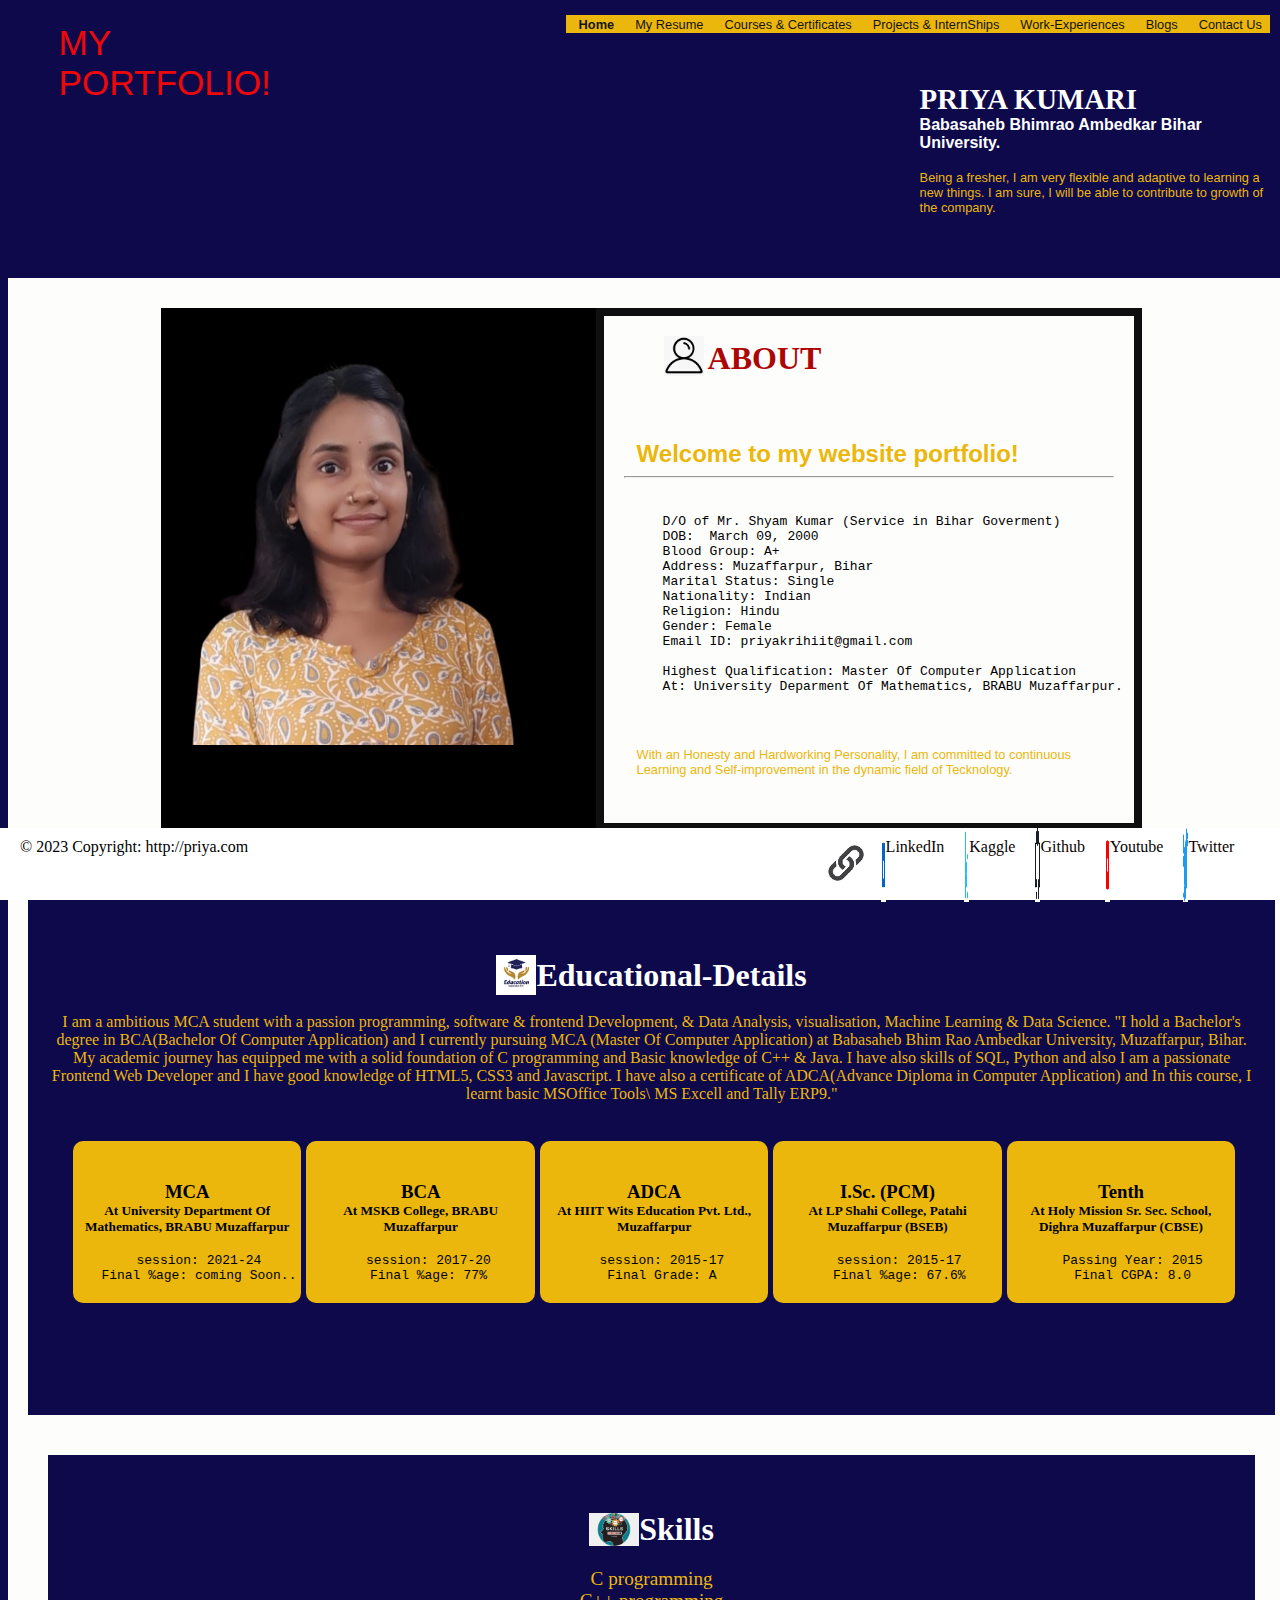
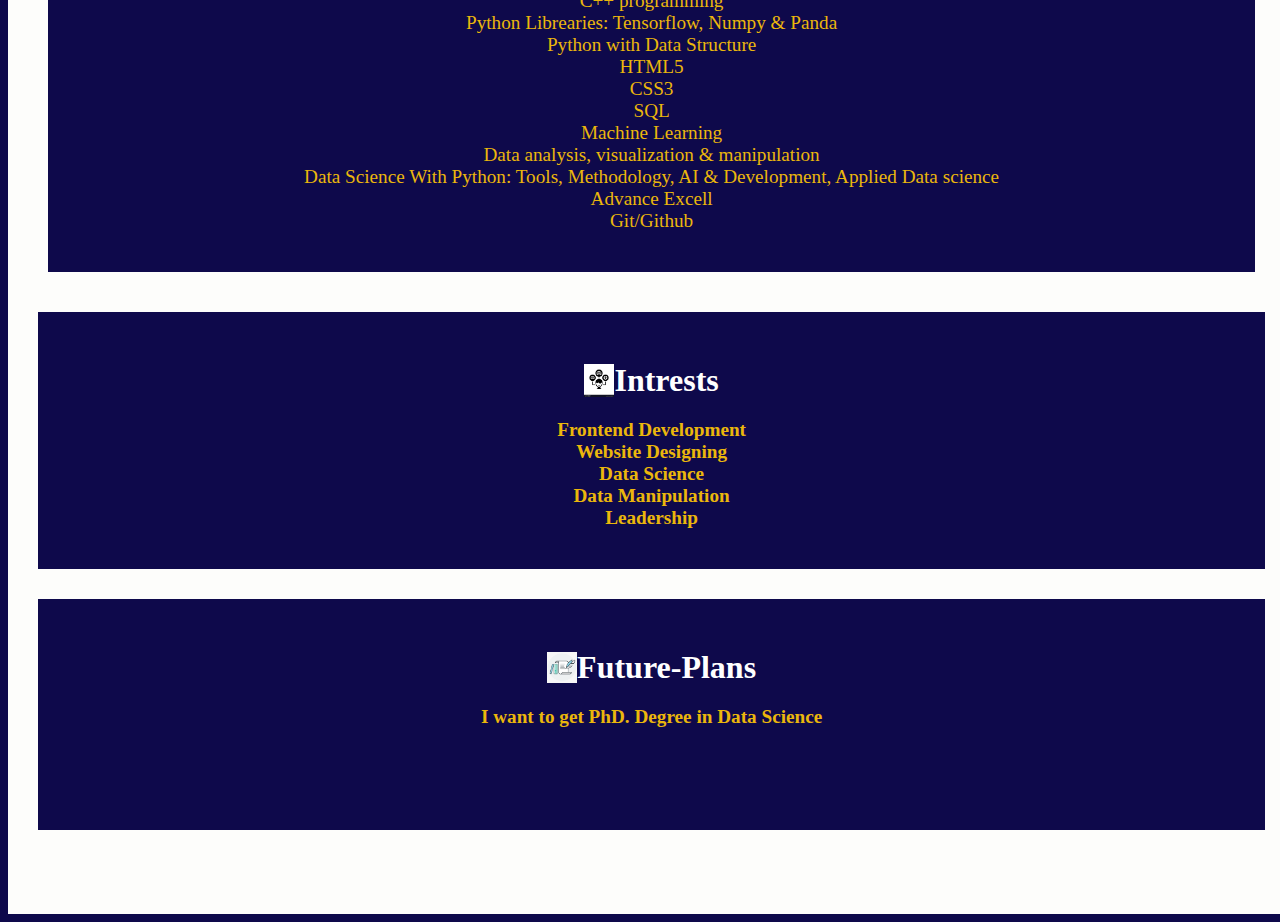
<file: portfolio2/index.html>
<!DOCTYPE html>
<html lang="en">

<head>
    <meta charset="UTF-8">
    <meta name="viewport" content="width=device-width, initial-scale=1.0">
    <title>My Portfolio</title>
    <link rel="shortcut icon" href="Images/profilepic.jpg" type="image/x-icon">
    <link rel="stylesheet" href="CSS/about.css">
    <!-- <link rel="stylesheet" href="Portfolio2\\CSS\\style.css"> -->
</head>

<body>
    <header>
        <nav>
            <div class="left">MY PORTFOLIO!</div>
            <div class="right">

                <ul>

                    <li><strong><a href="index.html">Home</a></strong>
                    </li>
                    <li>
                        <a href="resume.html">My Resume</a>
                    </li>
                    <li>
                        <a href="course.html">Courses & Certificates</a>
                    </li>
                    <li>
                        <a href="proint.html">Projects & InternShips</a>
                    </li>
                    <li><a href="work.html">Work-Experiences</a></li>
                    <li><a href="Blog.html">Blogs</a></li>
                    <li><a href="contact.html">Contact Us</a></li>
                
                </ul>
            </div>
            <div class="name">
                <div>
                    <h1>PRIYA KUMARI</h1>
                    <h5>Babasaheb Bhimrao Ambedkar Bihar University.</h5>
                    <br>
                </div>
                <p class="h6">Being a fresher, I am very flexible and adaptive to learning a new things. I am sure, I
                    will be able to contribute to growth of the company.</p>
            </div>
        </nav>

    </header>
    <main>
        <section>

            <div class="first">
                <div class="left">
                    <img src="Images/profilepic.jpg" alt="DP">
                </div>
                <div class="right">
                    <div class="ab">
                        <img src="Images/about.png" alt="logo">
                        <h1 class="about">ABOUT</h1><br>
                    </div>
                    <p class="bio">
                    <h2> Welcome to my website portfolio! </h2>
                    </p>
                    <hr><br><br>
                    <p>
                    <pre>
     D/O of Mr. Shyam Kumar (Service in Bihar Goverment)
     DOB:  March 09, 2000
     Blood Group: A+
     Address: Muzaffarpur, Bihar
     Marital Status: Single
     Nationality: Indian
     Religion: Hindu
     Gender: Female
     Email ID: priyakrihiit@gmail.com

     Highest Qualification: Master Of Computer Application
     At: University Deparment Of Mathematics, BRABU Muzaffarpur.

  </pre>
                    </p>

                    <p class="regard">

                        <br>
                        With an Honesty and Hardworking Personality, I am committed to continuous Learning and
                        Self-improvement in the dynamic field of Tecknology.
                        <br>
                    </p>
                    <br>
                </div><br>
            </div>
            </div>
            <div class="second">
                <br><br><br>
                <div class="educations">

                    <div class="pri">
                        <img src="Images/edlogo.png" alt="logo">
                        <h2>Educational-Details</h2>
                    </div>
                    <br>
                    <div class="sec">
                        I am a ambitious MCA student with a passion programming, software & frontend Development, & Data
                        Analysis, visualisation, Machine Learning & Data Science.

                        "I hold a Bachelor's degree in BCA(Bachelor Of Computer Application) and I currently pursuing
                        MCA (Master Of Computer Application) at Babasaheb Bhim Rao Ambedkar University, Muzaffarpur,
                        Bihar. My academic journey has equipped me with a solid foundation of C programming and Basic
                        knowledge of C++ & Java. I have also skills of SQL, Python and also I am a passionate Frontend
                        Web Developer and I have good knowledge of HTML5, CSS3 and Javascript. I have also a certificate
                        of ADCA(Advance Diploma in Computer Application) and In this course, I learnt basic MSOffice
                        Tools\ MS Excell and Tally ERP9."
                    </div>
                    <br>
                    <div class="flex">
                        <div class="box">
                            <h3>MCA</h3>
                            <h5>At University Department Of Mathematics, BRABU Muzaffarpur</h5><br>
                            <pre>
   session: 2021-24
   Final %age: coming Soon..
</pre>
                        </div>
                        <div class="box">
                            <h3>BCA</h3>
                            <h5>At MSKB College, BRABU Muzaffarpur</h5><br>
                            <pre>
  session: 2017-20
  Final %age: 77%
                            </pre>

                        </div>
                        <div class="box">
                            <h3>ADCA</h3>
                            <h5>At HIIT Wits Education Pvt. Ltd., Muzaffarpur</h5><br>
                            <pre>
  session: 2015-17
  Final Grade: A
                            </pre>

                        </div>

                        <div class="box">
                            <h3>I.Sc. (PCM)</h3>
                            <h5>At LP Shahi College, Patahi Muzaffarpur (BSEB)</h5><br>
                            <pre>
   session: 2015-17
   Final %age: 67.6%
                            </pre>
                        </div>
                        <div class="box">
                            <h3>Tenth</h3>
                            <h5>At Holy Mission Sr. Sec. School, Dighra Muzaffarpur (CBSE)</h5><br>
                            <pre>
   Passing Year: 2015
   Final CGPA: 8.0
                            </pre>
                        </div>
                        <br>
                        <br>
                    </div>
                    <br><br><br><br>
                </div>
            </div>
            <div class="skills">
                <br><br>
                <div class="pri">
                    <img src="Images/download11.png" width="50px" alt="logo">
                    <h2>Skills</h2>
                </div>
                <Div class="sec">
                    <ul>
                        <li>C programming</li>
                        <li>C++ programming</li>
                        <li>Python Librearies: Tensorflow, Numpy & Panda</li>
                        <li>Python with Data Structure</li>
                        <li>HTML5</li>
                        <li>CSS3</li>
                        <li>SQL</li>
                        <li>Machine Learning</li>
                        <li>Data analysis, visualization & manipulation</li>
                        <li>Data Science With Python: Tools, Methodology, AI & Development, Applied Data science</li>
                        <li>Advance Excell</li>
                        <li>Git/Github</li>

                    </ul>
                </Div>
            </div>

            <div class="intrest">
                <div class="pri">
                    <img src="Images/intrest.png" width="30px alt=" logo">
                    <h2>Intrests</h2>
                </div>
                <div class="sec">
                    <ul>
                        <li>Frontend Development</li>
                        <li>Website Designing</li>
                        <li>Data Science</li>
                        <li>Data Manipulation</li>
                        <li>Leadership</li>
                    </ul>
                </div>
            </div>

            <div class="achievements">
                <div class="pri">
                    <img src="Images/futureplans.png" width="30px alt=" logo">
                    <h2>Future-Plans</h2>
                </div>
                <div class="sec">
                    <ul>

                        <li>I want to get PhD. Degree in Data Science</li>

                    </ul>
                    <br><br>
                </div>
                <br>
            </div>
            <br>

            <br><br>
        </section>
    </main>
    <footer class="foot">
        <div class="l">
            &copy; 2023 Copyright: http://priya.com
        </div>
        <div class="r">
            <div id="link"><img src="Images/links.png" width="70px" alt="logo"></div>
            <div id="linkedin">
                <img src="Images/linkedin.png" alt="logo" width="5px"><a
                    href="https://www.linkedin.com/in/priya-kumari-187786276">LinkedIn</a>
            </div>

            <div id="kaggle">
                <img src="Images/kaggle.png" alt="logo" width="5px"><a href="https://www.kaggle.com/priyakrihiit932">Kaggle</a>
            </div>

            <div id="github">
                <img src="Images/git.png" alt="logo" width="5px"><a href="https://www.github.com/Priyakrihiit ">Github</a>
            </div>

            <div id="utube">
                <img src="Images/utubelogo.png" width="5px" alt="logo"><a
                    href="https://www.youtube.com/channel/UCcjGSyNpCInNIUmgiMK9NVQ">Youtube</a>
            </div>

            <div id="twitter">
                <img src="Images/twitter.png" width="5px" alt="logo"><a
                    href="https://www.twitter.com/Priyakrihiit?t=mQZVymJAvlIXQMUAqWmrMQ&s=08">Twitter</a>
            </div>



        </div>

    </footer>


</body>

</html>
</file>
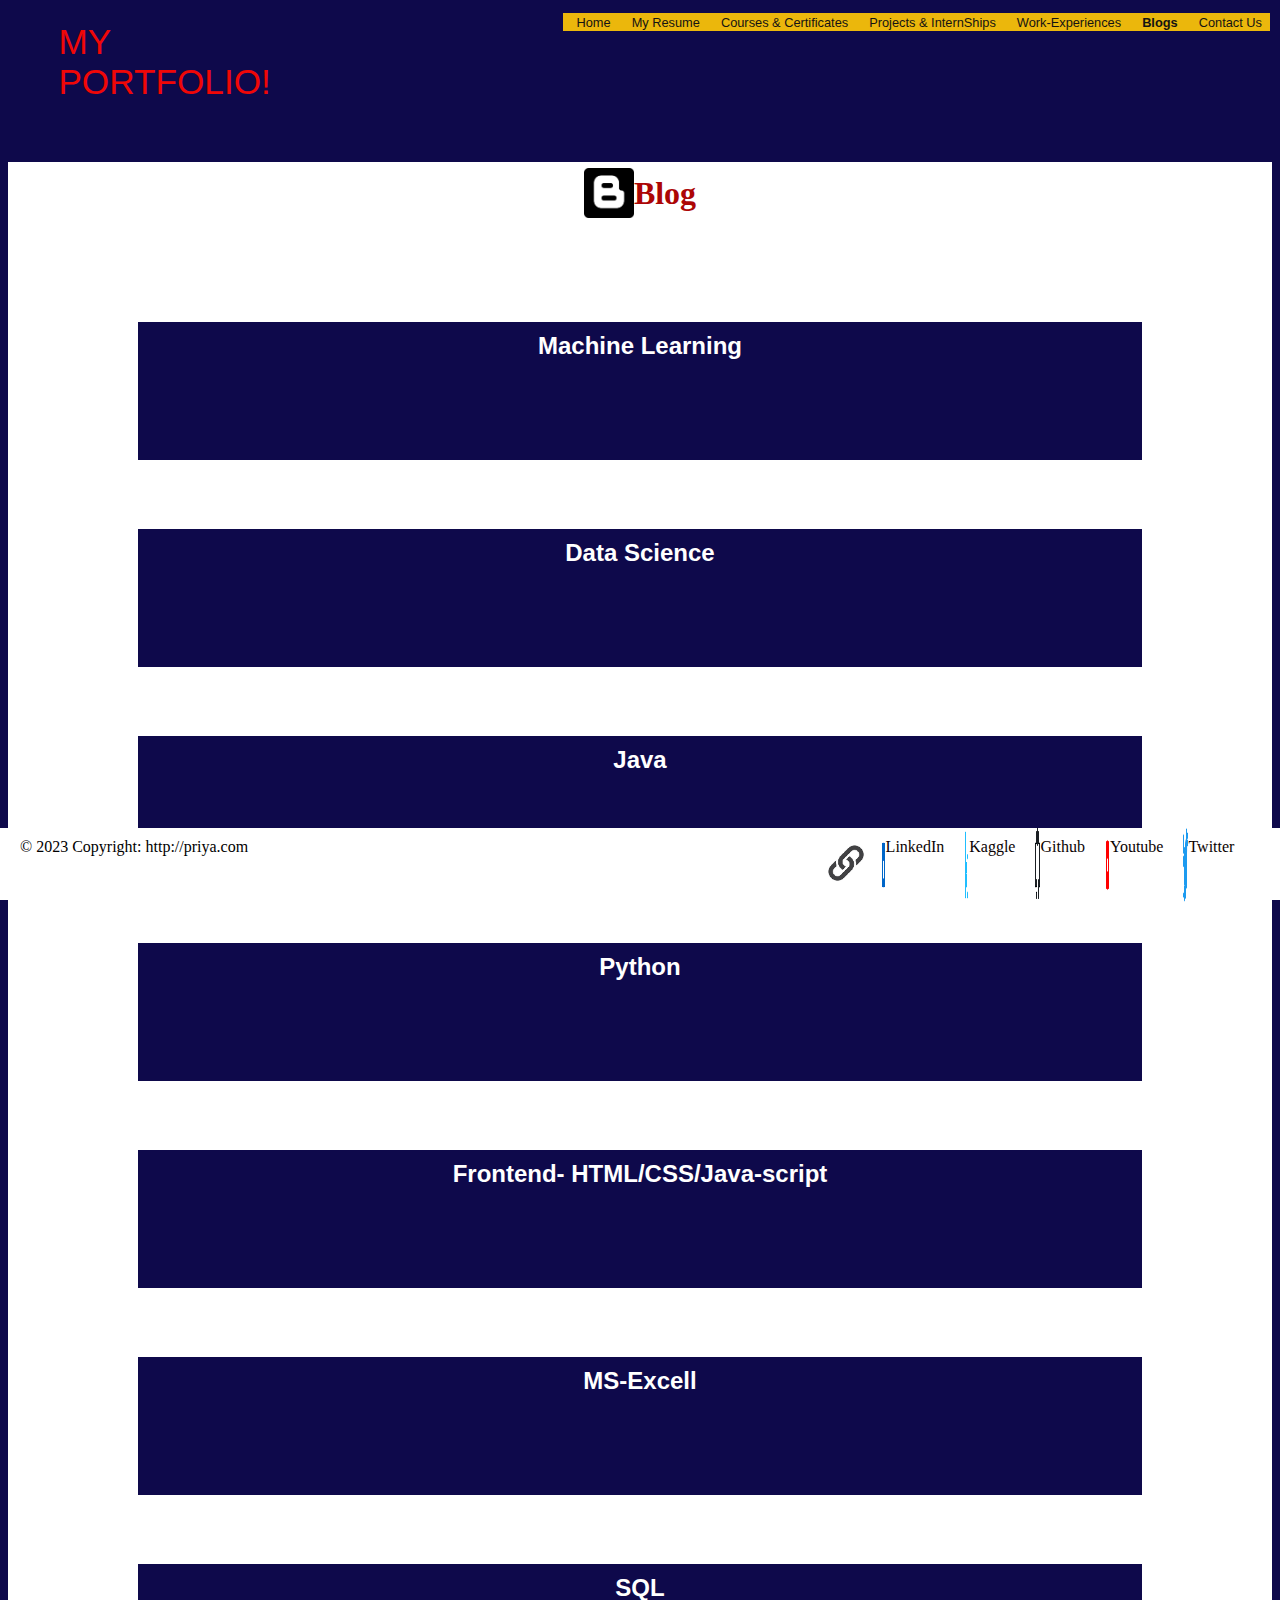
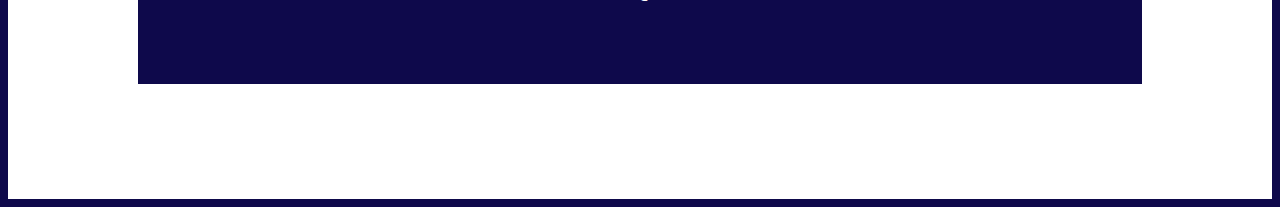
<file: portfolio2/Blog.html>
<!DOCTYPE html>
<html lang="en">

<head>
    <meta charset="UTF-8">
    <meta name="viewport" content="width=device-width, initial-scale=1.0">
    <title>My Portfolio</title>
    <link rel="shortcut icon" href="Image/IMG_20230723_120406.jpg" type="image/x-icon">
    <link rel="stylesheet" href="CSS/style.css">
</head>

<body>
    <header>
        <nav>
            <div class="left">MY PORTFOLIO!</div>
            <div class="right">

                <ul>

                    <li><a href="index.html">Home</a></li>
                    <li>
                        <a href="resume.html">My Resume</a>
                    </li>
                    <li>
                        <a href="course.html">Courses & Certificates</a>
                    </li>
                    <li>
                        <a href="proint.html">Projects & InternShips</a>
                    </li>
                    <li><a href="work.html">Work-Experiences</a></li>
                    <li id="blog"><strong><a href="Blog.html">Blogs</strong></a></li>
                    <li><a href="contact.html">Contact Us</a></li>

                </ul>
            </div>
        </nav>
    </header>

    <main>

    <section>
        <br><br><br>
        <div class="main">
            <br><br>
            <div class="pri">
                <img src="Images/blogs.png" width="50px" alt="logo">
                <h1>Blog</h1>
            </div>
            <br><br><br>
            <div class="sec">

                <div class="box"><h2>Machine Learning</h2>
                    <h2> </h2><a href=""></a><br>
                    <h2> </h2><a href=""></a><br>
                    <h2> </h2><a href=""></a><br>
                    <h2> </h2><a href=""></a><br>
                    <h2> </h2><a href=""></a><br>
                </div>
                <br><br><br>
                <div class="box"><h2>Data Science
                </h2>
                    <h2> </h2><a href=""></a><br>
                    <h2> </h2><a href=""></a><br>
                    <h2> </h2><a href=""></a><br>
                    <h2> </h2><a href=""></a> <br>
                    <h2> </h2><a href=""></a><br>
                </div>
                <br><br><br>
                <div class="box"> <h2>Java</h2>

                    <h2> </h2><a href=""></a><br>
                    <h2> </h2><a href=""></a><br>
                    <h2> </h2><a href=""></a><br>
                    <h2> </h2><a href=""></a><br>
                    <h2> </h2><a href=""></a><br>

                </div>
                <br><br><br>
                <div class="box"><h2>Python</h2>

                    <h2> </h2><a href=""></a><br>
                    <h2> </h2><a href=""></a><br>
                    <h2> </h2><a href=""></a><br>
                    <h2> </h2><a href=""></a><br>
                    <h2> </h2><a href=""></a><br>
                </div>
                <br><br><br>
                <div class="box"> <h2>Frontend- HTML/CSS/Java-script</h2>

                    <h2> </h2><a href=""></a><br>
                    <h2> </h2><a href=""></a><br>
                    <h2> </h2><a href=""></a><br>
                    <h2> </h2><a href=""></a><br>
                    <h2> </h2><a href=""></a><br>

                </div>
                <br><br><br>
                <div class="box"><h2>MS-Excell</h2>

                    <h2> </h2><a href=""></a><br>
                    <h2> </h2><a href=""></a> <br>
                    <h2> </h2><a href=""></a><br>
                    <h2> </h2><a href=""></a><br>
                    <h2> </h2><a href=""></a><br>
                </div>
<br><br><br>
                <div class="box"><h2>SQL</h2>

                    <h2> </h2><a href=""></a><br>
                    <h2> </h2><a href=""></a><br>
                    <h2> </h2><a href=""></a><br> 
                    <h2> </h2><a href=""></a>
                    <br> <h2> </h2><a href=""></a>
                </div>
            </div>
        </div>
    </section>

</main>


    <footer class="foot">
        <div class="l">
            &copy; 2023 Copyright: http://priya.com
        </div>
        <div class="r">
            <div id="link"><img src="Images/links.png" width="70px" alt="logo"></div>
            <div id="linkedin">
                <img src="Images/linkedin.png" alt="logo" width="5px"><a
                    href="https://www.linkedin.com/in/priya-kumari-187786276">LinkedIn</a>
            </div>

            <div id="kaggle">
                <img src="Images/kaggle.png" alt="logo" width="5px"><a href="https://www.kaggle.com/priyakrihiit932">Kaggle</a>
            </div>

            <div id="github">
                <img src="Images/git.png" alt="logo" width="5px"><a href="https://www.github.com/Priyakrihiit ">Github</a>
            </div>

            <div id="utube">
                <img src="Images/utubelogo.png" width="5px" alt="logo"><a
                    href="https://www.youtube.com/channel/UCcjGSyNpCInNIUmgiMK9NVQ">Youtube</a>
            </div>

            <div id="twitter">
                <img src="Images/twitter.png" width="5px" alt="logo"><a
                    href="https://www.twitter.com/Priyakrihiit?t=mQZVymJAvlIXQMUAqWmrMQ&s=08">Twitter</a>
            </div>



        </div>

    </footer>


    
</body>

</html>
</file>
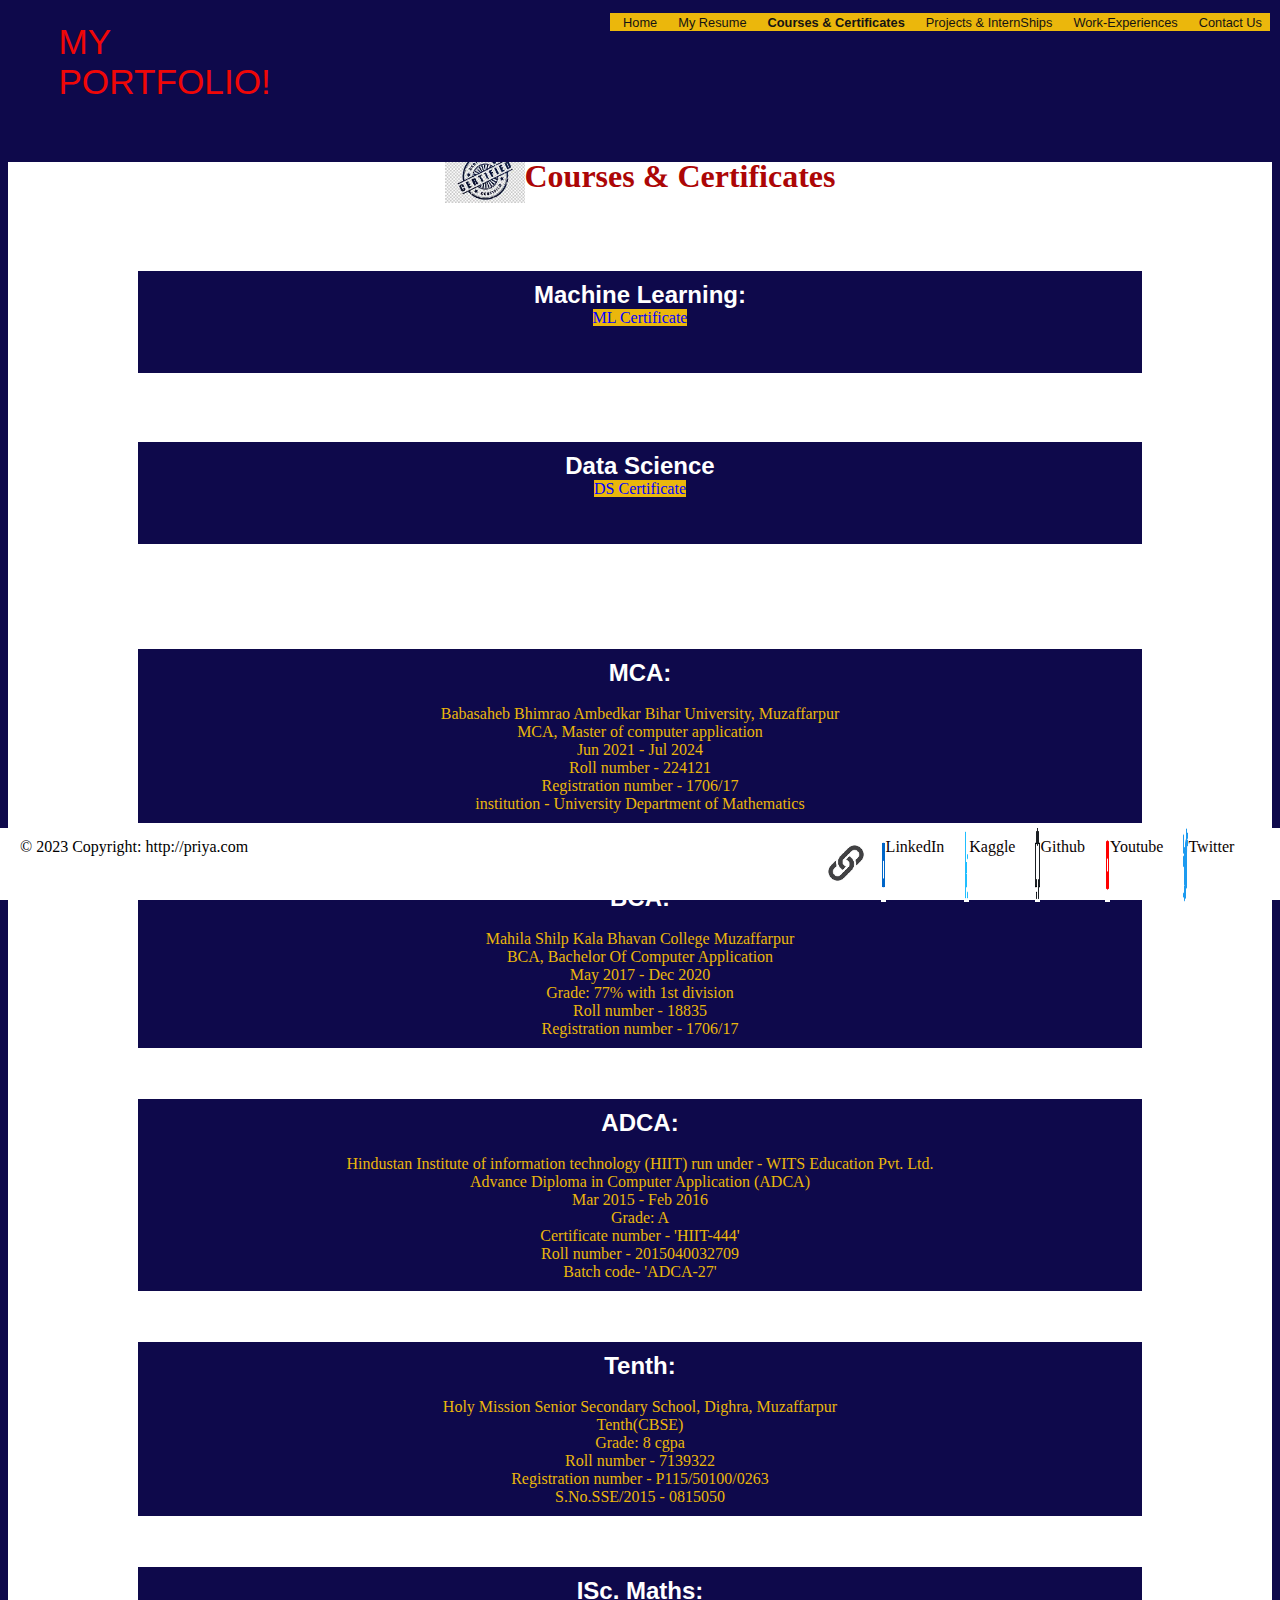
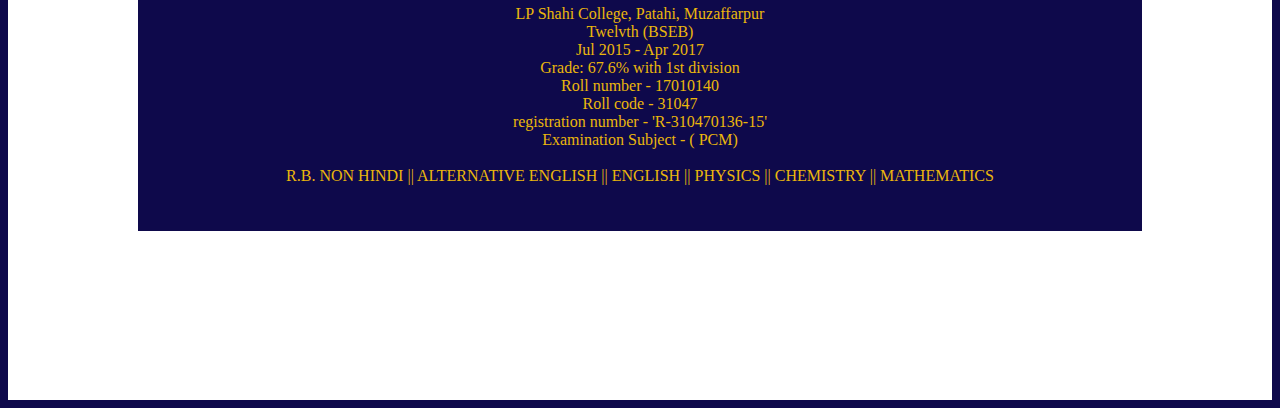
<file: portfolio2/course.html>
<!DOCTYPE html>
<html lang="en">

<head>
    <meta charset="UTF-8">
    <meta name="viewport" content="width=device-width, initial-scale=1.0">
    <title>My Portfolio</title>
    <link rel="shortcut icon" href="Image/IMG_20230723_120406.jpg" type="image/x-icon">
    <link rel="stylesheet" href="CSS/style.css">
</head>

<body>
    <header>
        <nav>
            <div class="left">MY PORTFOLIO!</div>
            <div class="right">

                <ul>
                    <li><a href="index.html">Home</a></li>
                    <li>
                        <a href="resume.html">My Resume</a>
                    </li>
                    <li>
                        <strong> <a href="course.html">Courses & Certificates</a></strong>
                    </li>
                    <li>
                        <a href="proint.html">Projects & InternShips</a>
                    </li>
                    <li><a href="work.html">Work-Experiences</a></li>
                    <li><a href="contact.html">Contact Us</a></li>

                   
                </ul>
            </div>
        </nav>
    </header>

    <section>
        <br>
        <div class="main">
            <br><br><br>
            <div class="pri">
                <img src="Images/certificates.png" width="80px" alt="logo">
                <h1>Courses & Certificates</h1>
            </div>
            <br>
            <div class="sec">
                
                <div class="box">
                    <h2>Machine Learning: </h2><a href="">ML Certificate</a>
                    <br><br><br>
                </div>

                <br><br><br>
                <div class="box">
                    <h2>Data Science </h2><a href="">DS Certificate</a>
                    <br><br><br>
                </div>

                <br><br><br>

                <br><br>
                <div class="box">
                    <h2>MCA: </h2><br>
                    
                    Babasaheb Bhimrao Ambedkar Bihar University, Muzaffarpur<br>
                    MCA, Master of computer application<br>
                    Jun 2021 - Jul 2024<br>
                    Roll number - 224121<br>
                    Registration number - 1706/17<br>
                    institution - University Department of Mathematics<br>
                </div>
                <br><br>
                <div class="box">
                    <h2>BCA:</h2><br>
                    
                    Mahila Shilp Kala Bhavan College Muzaffarpur<br>
                    BCA, Bachelor Of Computer Application<br>
                    May 2017 - Dec 2020<br>
                    Grade: 77% with 1st division<br>
                    Roll number - 18835<br>
                    Registration number - 1706/17 <br>
                    
                </div>
                <br>
                <br>
                
                                <div class="box">
                                    <h2>ADCA: </h2><br>
                
                                    Hindustan Institute of information technology (HIIT) run under - WITS Education Pvt. Ltd.<br>
                                    Advance Diploma in Computer Application (ADCA)<br>
                                    Mar 2015 - Feb 2016<br>
                                    Grade: A<br>
                                    Certificate number - 'HIIT-444'<br>
                                    Roll number - 2015040032709<br>
                                    Batch code- 'ADCA-27'<br>
                                </div>
                <br><br>
                <div class="box">
                    <h2>Tenth: </h2><br>

                    Holy Mission Senior Secondary School, Dighra, Muzaffarpur<br>
                    Tenth(CBSE)<br>
                    Grade: 8 cgpa<br>
                    Roll number - 7139322<br>
                    Registration number - P115/50100/0263<br>
                    S.No.SSE/2015 - 0815050<br>

                </div>
                <br><br>

                <div class="box">
                    <h2>ISc. Maths: </h2>

                    LP Shahi College, Patahi, Muzaffarpur <br>
                    Twelvth (BSEB)  <br>
                    Jul 2015 - Apr 2017 <br>
                    Grade: 67.6% with 1st division <br>
                    Roll number - 17010140 <br>
                    Roll code - 31047 <br>
                    registration number - 'R-310470136-15' <br>
                    Examination Subject - ( PCM) <br>
<br>
                    R.B. NON HINDI || ALTERNATIVE ENGLISH || ENGLISH || PHYSICS || CHEMISTRY || MATHEMATICS
                    <br><br><br>
                </div>

                <br><br><br>


            </div>
        </div>
    </section>

    



    <footer class="foot">
        <div class="l">
            &copy; 2023 Copyright: http://priya.com
        </div>
        <div class="r">
            <div id="link"><img src="Images/links.png" width="70px" alt="logo"></div>
            <div id="linkedin">
                <img src="Images/linkedin.png" alt="logo" width="5px"><a
                    href="https://www.linkedin.com/in/priya-kumari-187786276">LinkedIn</a>
            </div>

            <div id="kaggle">
                <img src="Images/kaggle.png" alt="logo" width="5px"><a href="https://www.kaggle.com/priyakrihiit932">Kaggle</a>
            </div>

            <div id="github">
                <img src="Images/git.png" alt="logo" width="5px"><a href="https://www.github.com/Priyakrihiit ">Github</a>
            </div>

            <div id="utube">
                <img src="Images/utubelogo.png" width="5px" alt="logo"><a
                    href="https://www.youtube.com/channel/UCcjGSyNpCInNIUmgiMK9NVQ">Youtube</a>
            </div>

            <div id="twitter">
                <img src="Images/twitter.png" width="5px" alt="logo"><a
                    href="https://www.twitter.com/Priyakrihiit?t=mQZVymJAvlIXQMUAqWmrMQ&s=08">Twitter</a>
            </div>



        </div>

    </footer>


</body>

</html>
</file>
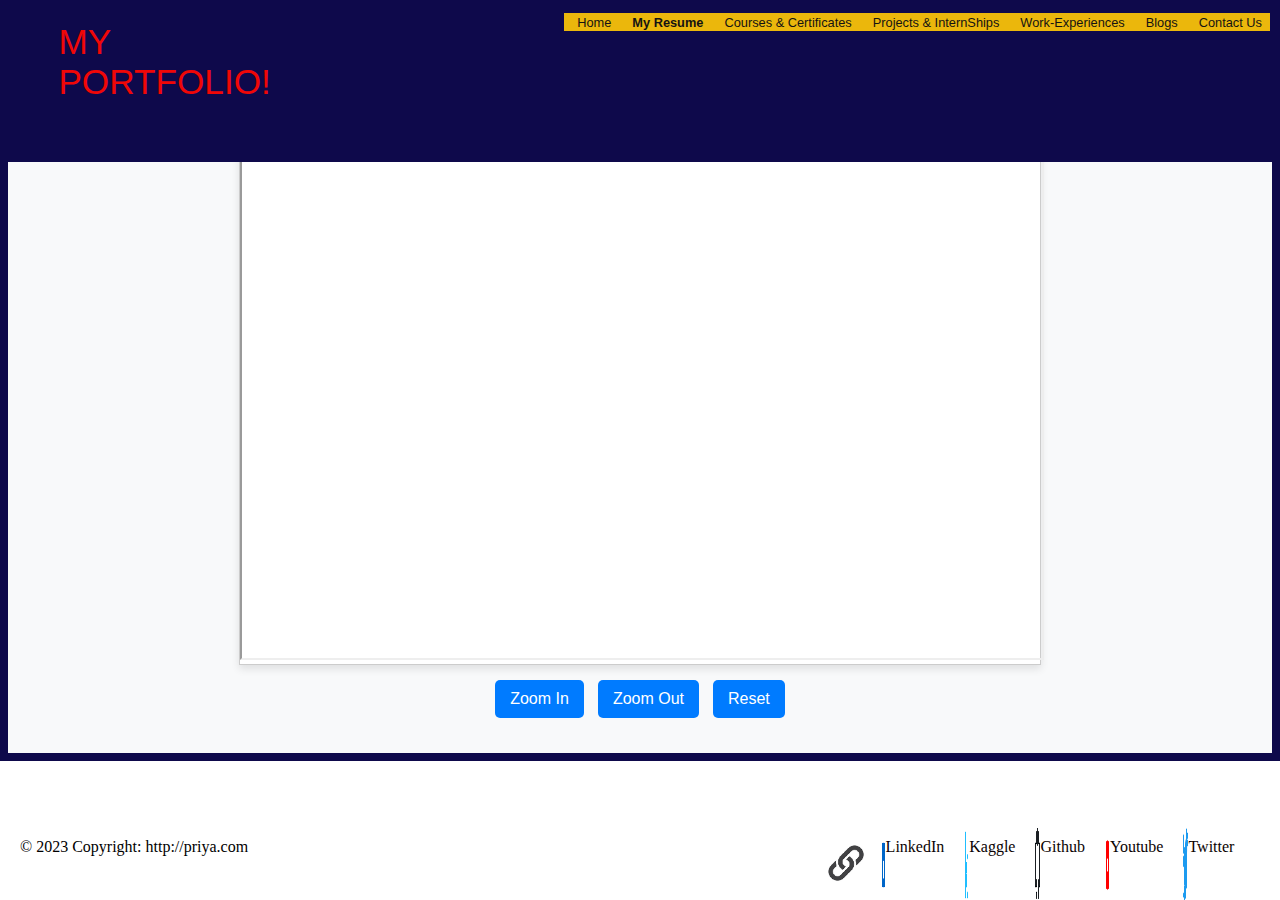
<file: portfolio2/resume.html>
<!DOCTYPE html>
<html lang="en">

<head>
    <meta charset="UTF-8">
    <meta name="viewport" content="width=device-width, initial-scale=1.0">
    <title>My Portfolio</title>
    <link rel="shortcut icon" href="Image/IMG_20230723_120406.jpg" type="image/x-icon">
    <link rel="stylesheet" href="CSS/style.css">
    <style>
        #resume {
            padding: 20px;
            background-color: #f8f9fa;
            text-align: center;
        }
    
        .resume-container {
            max-width: 800px;
            margin: 0 auto;
            box-shadow: 0 4px 8px rgba(0, 0, 0, 0.1);
            border: 1px solid #ccc;
            background: #fff;
        }

        .zoom-controls {
            margin: 15px 0;
            text-align: center;
        }

        .zoom-controls button {
            padding: 10px 15px;
            font-size: 16px;
            color: #fff;
            background-color: #007bff;
            border: none;
            border-radius: 5px;
            cursor: pointer;
            margin: 0 5px;
        }

        .zoom-controls button:hover {
            background-color: #0056b3;
        }

    </style>
</head>

<body>
    <header>
        <nav>
            <div class="left">MY PORTFOLIO!</div>
            <div class="right">

                <ul>

                    <li><a href="index.html">Home</a></li>
                    <li>
                        <strong> <a href="resume.html">My Resume</a></strong>
                    </li>
                    <li>
                        <a href="course.html">Courses & Certificates</a>
                    </li>
                    <li>
                        <a href="proint.html">Projects & InternShips</a>
                    </li>
                    <li><a href="work.html">Work-Experiences</a></li>
                    <li><a href="Blog.html">Blogs</a></li>
                    <li><a href="contact.html">Contact Us</a></li>


                </ul>
            </div>

        </nav>
    </header>
<main>
    <section id="resume">
        
            <h2>My Resume</h2>
            <div class="resume-container">
                <!-- <embed src="PriyaResume.pdf" type="pdf" width="100%" height="600px" /> -->
                <!-- OR use an iframe -->
                <iframe src="Doc/PriyaResume.pdf" width="100%" height="600px"></iframe>
            </div> 
           
       
            <div class="zoom-controls">
                <button onclick="zoomIn()">Zoom In</button>
                <button onclick="zoomOut()">Zoom Out</button>
                <button onclick="resetZoom()">Reset</button>
            </div>
    </section>

</main>

   
    <script>
        // JavaScript to handle zoom functionality
        let scale = 1; // Default zoom level
        const resume = document.getElementById('resume');
    
        function zoomIn() {
            scale += 0.1; // Increase scale
            resume.style.transform = `scale(${scale})`;
        }
    
        function zoomOut() {
            scale = Math.max(0.5, scale - 0.1); // Decrease scale but prevent going below 0.5
            resume.style.transform = `scale(${scale})`;
        }
    
        function resetZoom() {
            scale = 1; // Reset scale to default
            resume.style.transform = `scale(${scale})`;
        }
    </script>
    


    
   
    


    <footer class="foot">
        <div class="l">
            &copy; 2023 Copyright: http://priya.com
        </div>
        <div class="r">
            <div id="link"><img src="Images/links.png" width="70px" alt="logo"></div>
            <div id="linkedin">
                <img src="Images/linkedin.png" alt="logo" width="5px"><a
                    href="https://www.linkedin.com/in/priya-kumari-187786276">LinkedIn</a>
            </div>

            <div id="kaggle">
                <img src="Images/kaggle.png" alt="logo" width="5px"><a href="https://www.kaggle.com/priyakrihiit932">Kaggle</a>
            </div>

            <div id="github">
                <img src="Images/git.png" alt="logo" width="5px"><a href="https://www.github.com/Priyakrihiit ">Github</a>
            </div>

            <div id="utube">
                <img src="Images/utubelogo.png" width="5px" alt="logo"><a
                    href="https://www.youtube.com/channel/UCcjGSyNpCInNIUmgiMK9NVQ">Youtube</a>
            </div>

            <div id="twitter">
                <img src="Images/twitter.png" width="5px" alt="logo"><a
                    href="https://www.twitter.com/Priyakrihiit?t=mQZVymJAvlIXQMUAqWmrMQ&s=08">Twitter</a>
            </div>



        </div>

    </footer>


</body>

</html>
</file>
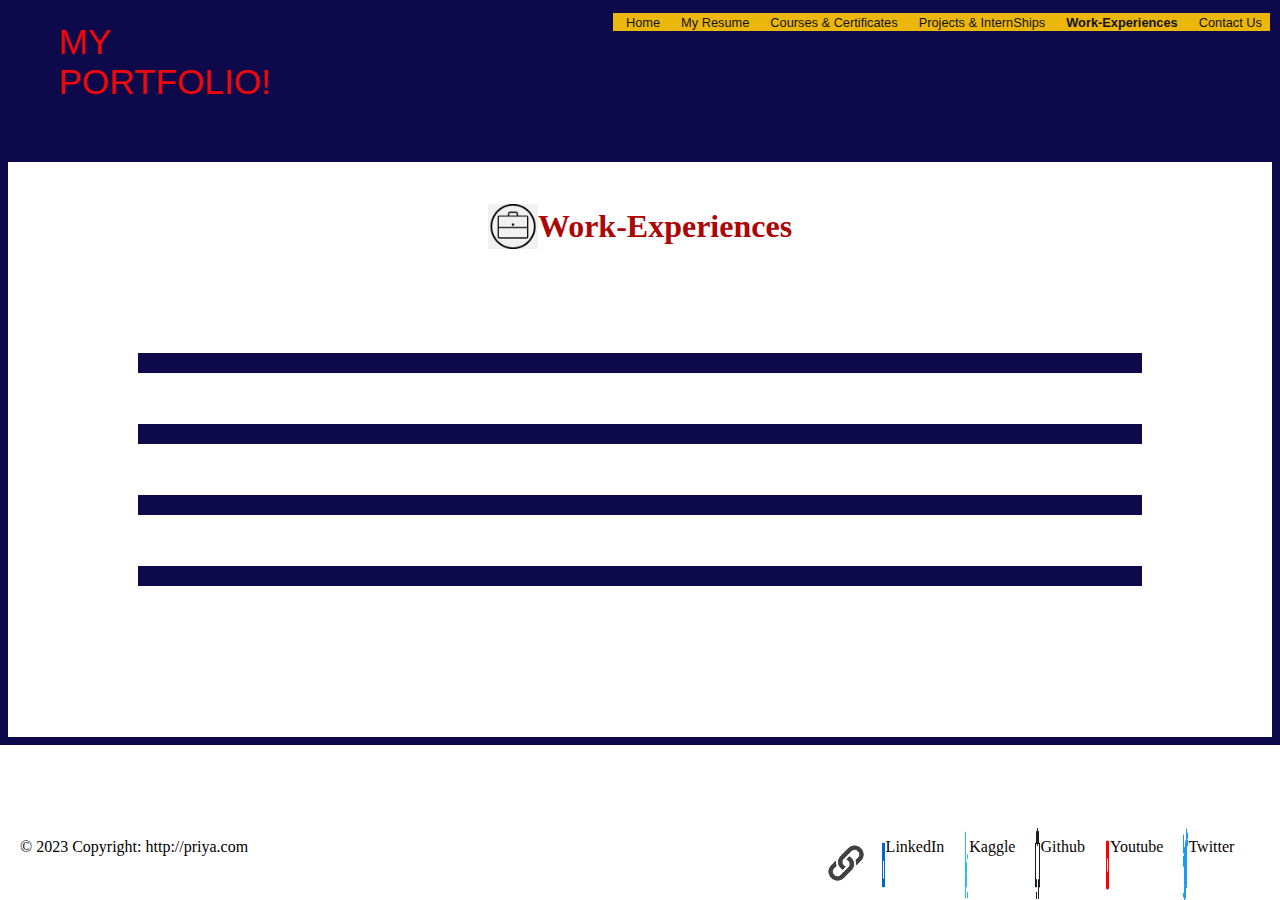
<file: portfolio2/work.html>
<!DOCTYPE html>
<html lang="en">

<head>
    <meta charset="UTF-8">
    <meta name="viewport" content="width=device-width, initial-scale=1.0">
    <title>My Portfolio</title>
    <link rel="shortcut icon" href="Image/IMG_20230723_120406.jpg" type="image/x-icon">
    <link rel="stylesheet" href="CSS/style.css">
</head>

<body>
    <header>
        <nav>
            <div class="left">MY PORTFOLIO!</div>
            <div class="right">

                <ul>
                    <li><a href="index.html">Home</a></li>
                    <li>
                        <a href="resume.html">My Resume</a>
                    </li>
                    <li>
                        <a href="course.html">Courses & Certificates</a>
                    </li>
                    <li>
                        <a href="proint.html">Projects & InternShips</a>
                    </li>
                    <li><strong><a href="work.html">Work-Experiences</a></strong></li>
                    <li><a href="contact.html">Contact Us</a></li>

                </ul>
            </div>
        </nav>
    </header>
    <section >
        <br><br><br>
        <div class="main">
            <br><br><br><br>
        <div class="pri">
            <img src="Images\workexp.png" width="50px" alt="logo">
            <h1>Work-Experiences</h1>
        </div>
        <br><br><br>
        <div class="sec">
            
                <div class="box">

                </div><br><br>
                <div class="box">

                </div>
            <br><br>
                <div class="box">

                </div><br><br>
                <div class="box">

                </div><br><br>
            </div>
        
    </div>
    </section>


    <footer class="foot">
        <div class="l">
            &copy; 2023 Copyright: http://priya.com
        </div>
        <div class="r">
            <div id="link"><img src="Images/links.png" width="70px" alt="logo"></div>
            <div id="linkedin">
                <img src="Images/linkedin.png" alt="logo" width="5px"><a
                    href="https://www.linkedin.com/in/priya-kumari-187786276">LinkedIn</a>
            </div>

            <div id="kaggle">
                <img src="Images/kaggle.png" alt="logo" width="5px"><a href="https://www.kaggle.com/priyakrihiit932">Kaggle</a>
            </div>

            <div id="github">
                <img src="Images/git.png" alt="logo" width="5px"><a href="https://www.github.com/Priyakrihiit ">Github</a>
            </div>

            <div id="utube">
                <img src="Images/utubelogo.png" width="5px" alt="logo"><a
                    href="https://www.youtube.com/channel/UCcjGSyNpCInNIUmgiMK9NVQ">Youtube</a>
            </div>

            <div id="twitter">
                <img src="Images/twitter.png" width="5px" alt="logo"><a
                    href="https://www.twitter.com/Priyakrihiit?t=mQZVymJAvlIXQMUAqWmrMQ&s=08">Twitter</a>
            </div>



        </div>

    </footer>


</body>

</html>
</file>
<file: portfolio2/CSS/about.css>
* {
    margin: 0%;
    padding: 0%;
}

/* navigation bar */
nav {
    display: flex;
    background-color: rgb(14, 9, 75);
    position: absolute;
    top: 0%;

    width: 100%;
    height: 30%;

}

nav .left {
    color: rgb(240, 7, 7);
    width: 20%;
    padding: 20px;
    margin-right: 10px;
    position: absolute;
    top: 1%;
    left: 3%;
    font-size: 2.2rem;
    font-family: 'Franklin Gothic Medium', 'Arial Narrow', Arial, sans-serif;
}

nav .right {
    color:  rgb(235, 183, 12);
    width: 75%;
    margin-left: 20px;
    padding: 10px;
    position: absolute;
    top: 2%;
    right: 0%;

}

nav ul {
    display: flex;
    justify-content: right;
}

nav ul li {
    list-style: none;
    background-color: rgb(235, 183, 12);
}

nav ul li a {
    text-decoration: none;
    color: rgb(20, 19, 19);
    font-family: 'Franklin Gothic Medium', 'Arial Narrow', Arial, sans-serif;
    font-size: 0.8rem;
    margin-left: 5px;
    padding: 8px;
    cursor: pointer;
}

nav ul li a:hover {
    text-decoration: none;
    font-size: 1.02rem;
    margin-left: 5px;
    padding: 8px;
    color: rgb(197, 102, 8);
    cursor: pointer;
}

nav ul li form input {
    width: 80px;
    height: 15px;
    margin-left: 20px;
    color: rgb(233, 233, 8);
    
}
input[type=text] {
    width: 30%;
    -webkit-transition: width 0.15s ease-in-out;
    transition: width 0.15s ease-in-out;
 }
 input[type=text]:focus {
    width: 70%;
  }

nav .name {
    position: absolute;
    top: 30%;
    right: 0%;
    text-align: left;

    width: 28%;
    padding: 2px;

}

nav .name h1 {
    color: white;
    left: 2%;
    font-size: 1.8rem;
    font-family: Georgia, 'Times New Roman', Times, serif;

}

nav .name h5 {
   
    color: white;
    font-family: 'Franklin Gothic Medium', 'Arial Narrow', Arial, sans-serif;
    font-size: 1rem;

}

nav .name .h6 {
    color: rgb(235, 183, 12);
    font-family: 'Franklin Gothic Medium', 'Arial Narrow', Arial, sans-serif;
    font-size: 0.8rem;

}

/* section */
section {
    position: absolute;
    top: 30%;
    margin: 0%;
    padding: 0%;
    border: 8px solid  rgb(14, 9, 75);
    background-color: rgb(253, 253, 251);

}

div {
    display: block;

 }


.first {

    display: flex;
    justify-content: space-between;
    padding: 30px;

}

.first .left {
    padding: 20px;
    margin-left: 10%;
    width: 40%;
    
    background-color: black;
}

.first img {
    padding-top: 30px;
    width: 22rem;
    
}

.first .right {
    width: 40%;
    margin-right: 10%;
    padding: 20px;
    border: 8px solid rgb(15, 15, 15);
    
}

.first .ab{
    display: flex;
}

.first .about {
    padding: 2px;
    margin: 2px;
   
}

.first .ab img{
    width: 40px;
    padding: 0px 0px 40px 40px;
}

.first h1 {
    font-size: 2rem;
    font-family: Georgia, 'Times New Roman', Times, serif;
    color: rgb(172, 6, 6);
}

.first h2{
    margin-left: 5px;
    padding: 8px;
    color: rgb(235, 183, 12); 
    font-family: 'Franklin Gothic Medium', 'Arial Narrow', Arial, sans-serif;
}

.first .bio {
   
    font-family: 'Franklin Gothic Medium', 'Arial Narrow', Arial, sans-serif;
    font-size: 0.8rem;
    margin-left: 5px;
    padding: 8px;
    color: rgb(235, 183, 12);
   
}

.first .regard {
    
    color: rgb(235, 183, 12);
    font-family: 'Franklin Gothic Medium', 'Arial Narrow', Arial, sans-serif;
    font-size: 0.8rem;
    margin-left: 5px;
    padding: 8px;
}

.second {
    display: block;
    padding: 20px;
    margin: 20px;
    background-color: rgb(14, 9, 75) ;
  
}

.second .educations .pri {
    display: flex;
    align-items: center;
    justify-content: center;
}

.second .pri h2 {
    font-size: 2rem;
    font-family: Georgia, 'Times New Roman', Times, serif;
    color: white;
   
}

.second .pri img {
    width: 40px;
}

.second .sec {
color:rgb(235, 183, 12) ;
    text-align: center;

}

.second .flex {
    display: flex;
    padding: 10px;
    margin: 10px;

}

.flex ul li {
    list-style: none;
}


.second .flex .box {

    border-radius: 10px;
    padding: 5px;
    margin-left: 5px;
    background-color:  rgb(235, 183, 12);
    padding-top: 40px;
    text-align: center;

}

/* skills section */
.skills{
    padding: 20px;
    background-color:rgb(14, 9, 75);
    margin: 40px;

}

.skills .pri {
    display: flex;
    
    justify-content: center;
    align-items: center;
 text-align: center; 
}

.skills .pri h2{
    font-size: 2rem;
    font-family: Georgia, 'Times New Roman', Times, serif;
    color: white  ;
}

.skills .sec{
    padding: 20px;
    justify-content: center;
    align-items: center;
text-align: center;
    font-size: 1.2rem;
    font-family: Georgia, 'Times New Roman', Times, serif;
    color: rgb(235, 183, 12)  ;
   
   
}

.skills .sec ul li{
    list-style: none;
    
}
/* third section */



 .intrest {
    background-color:  rgb(14, 9, 75);
    color:  rgb(235, 183, 12);
    font-weight: bold;
    justify-content: center;
    align-items: center;
margin: 30px;
padding: 20px;
}

.intrest .pri {
    display: flex;
    justify-content: center;
    align-items: center;
    padding-top: 30px;
    color: white;
}

.intrest .pri h2{
    font-size: 2rem;
    font-family: Georgia, 'Times New Roman', Times, serif;
    color: white  ;
}

 .intrest .sec {
    padding: 20px;
    justify-content: center;
    align-items: center;
text-align: center;
    font-size: 1.2rem;
    font-family: Georgia, 'Times New Roman', Times, serif;
    color: rgb(235, 183, 12)  ;
 }

.intrest .sec ul li {
    list-style: none;
}



.achievements {

    color:  rgb(235, 183, 12);
    background-color: rgb(14, 9, 75);
    font-weight: bold;
    margin: 30px;
    padding: 20px;
}



.achievements .pri {
    display: flex;
    justify-content: center;
    align-items: center;
    padding-top: 30px;
color: white;

}

.achievements .pri h2{
    font-size: 2rem;
    font-family: Georgia, 'Times New Roman', Times, serif;
    color: white  ;
}

.achievements .sec {
    padding: 20px;
    justify-content: center;
    align-items: center;
text-align: center;
    font-size: 1.2rem;
    font-family: Georgia, 'Times New Roman', Times, serif;
    color: rgb(235, 183, 12)  ;
   
}

.achievements .sec ul li {
    list-style: none;

}


footer {
    position: fixed;
    bottom: 0%;
    display: flex;
    background-color: white;
    color: black;
    font-size: 1rem;
    width: 100%;
    height: 8%;
}

footer .l {
    left: 0%;
    margin-left: 10px;
    padding: 10px;
    
}

footer .r {
    position: absolute;
    right: 2%;
    display: flex;
}


#linkedin {
    display: flex;
}

#kaggle {
    display: flex;
}

#github {
    display: flex;
}

#utube {
    display: flex;
}

#twitter {
    display: flex;
}

footer .r a {
    text-decoration: none;
    color: rgb(10, 2, 2);
    margin-right: 10px;
    padding: 10px 10px 10px 0px;
    border: grey;
    border-radius: 5px;
    font-size: 1rem;
    cursor: pointer;

}

footer .r a:hover {
    text-decoration: none;
    margin-right: 10px;
    padding: 10px 10px 10px 0px;
    color: rgb(252, 25, 25);
    border-radius: 5px;
    font-size: 1.04rem;
    cursor: pointer;
}
</file>
<file: portfolio2/CSS/style.css>
* {
    margin: 0%;
    padding: 0%;
}

/* navigation bar */
nav {
    display: flex;
    background-color: rgb(14, 9, 75);
    position: absolute;
    top: 0%;

    width: 100%;
    height: 18%;

}

nav .left {
    color: rgb(240, 7, 7);
    width: 20%;
    padding: 20px;
    margin-right: 10px;
    position: absolute;
    top: 1%;
    left: 3%;
    font-size: 2.2rem;
    font-family: 'Franklin Gothic Medium', 'Arial Narrow', Arial, sans-serif;
}

nav .right {
    color:  rgb(235, 183, 12);
    width: 75%;
    margin-left: 20px;
    padding: 10px;
    position: absolute;
    top: 2%;
    right: 0%;

}

nav ul {
    display: flex;
    justify-content: right;
}

nav ul li {
    list-style: none;
    background-color: rgb(235, 183, 12);
}

nav ul li a {
    text-decoration: none;
    color: rgb(20, 19, 19);
    font-family: 'Franklin Gothic Medium', 'Arial Narrow', Arial, sans-serif;
    font-size: 0.8rem;
    margin-left: 5px;
    padding: 8px;
    cursor: pointer;
}

nav ul li a:hover {
    text-decoration: none;
    font-size: 1.02rem;
    margin-left: 5px;
    padding: 8px;
    color: rgb(197, 102, 8);
    cursor: pointer;
}

nav ul li form input {
    width: 80px;
    height: 15px;
    margin-left: 20px;
    color: rgb(233, 233, 8);

}

nav .name {
    position: absolute;
    top: 30%;
    right: 0%;
    text-align: left;

    width: 28%;
    padding: 2px;

}

nav .name h1 {
    color: white;
    left: 2%;
    font-size: 1.8rem;
    font-family: Georgia, 'Times New Roman', Times, serif;

}

nav .name h5 {
    /* position: absolute; */
    color: white;
    font-family: 'Franklin Gothic Medium', 'Arial Narrow', Arial, sans-serif;
    font-size: 1rem;

}

nav .name .h6 {
    color: rgb(235, 183, 12);
    font-family: 'Franklin Gothic Medium', 'Arial Narrow', Arial, sans-serif;
    font-size: 0.8rem;

}

/* section */
section{
    margin:0%;
    padding: 0%;
    border: 8px solid  rgb(14, 9, 75);
}

.main{
    margin: 30px;
    padding: 40px;
    text-align: center;
}

.main .pri{
display: flex;
align-items: center;
justify-content: center;
}

.main .pri h1{
font-size: 2rem;
font-size: 2rem;
font-family: Georgia, 'Times New Roman', Times, serif;
color: rgb(172, 6, 6);

}

.main .sec{
margin: 20px;
padding: 20px;

}

.main .sec .box{
background-color:  rgb(14, 9, 75);
color:  rgb(235, 183, 12);
margin: 10px 20px 5px 20px;
padding: 10px 30px 10px 30px;
}
.main .sec .box a{
    text-decoration: none;
    background-color:  rgb(235, 183, 12);
    color: blue;
    font-family: Georgia, 'Times New Roman', Times, serif;

    
    }

    
.main .sec .box a:hover{
    text-decoration: none;
    background-color:  rgb(235, 183, 12);
    color: red;
    font-family: Georgia, 'Times New Roman', Times, serif;

    
    }
    


.main .sec .box h2{
   
color: white;
font-family: 'Franklin Gothic Medium', 'Arial Narrow', Arial, sans-serif;


}



 /* footer */

 
footer {
    position: fixed;
    bottom: 0%;
    display: flex;
    background-color: white;
    color: black;
    font-size: 1rem;
    width: 100%;
    height: 8%;
}

footer .l {
    left: 0%;
    margin-left: 10px;
    padding: 10px;
    
}

footer .r {
    position: absolute;
    right: 2%;
    display: flex;
}


#linkedin {
    display: flex;
}

#kaggle {
    display: flex;
}

#github {
    display: flex;
}

#utube {
    display: flex;
}

#twitter {
    display: flex;
}

footer .r a {
    text-decoration: none;
    color: rgb(10, 2, 2);
    margin-right: 10px;
    padding: 10px 10px 10px 0px;
    border: grey;
    border-radius: 5px;
    font-size: 1rem;
    cursor: pointer;

}

footer .r a:hover {
    text-decoration: none;
    margin-right: 10px;
    padding: 10px 10px 10px 0px;
    color: rgb(252, 25, 25);
    border-radius: 5px;
    font-size: 1.04rem;
    cursor: pointer;
}
</file>
